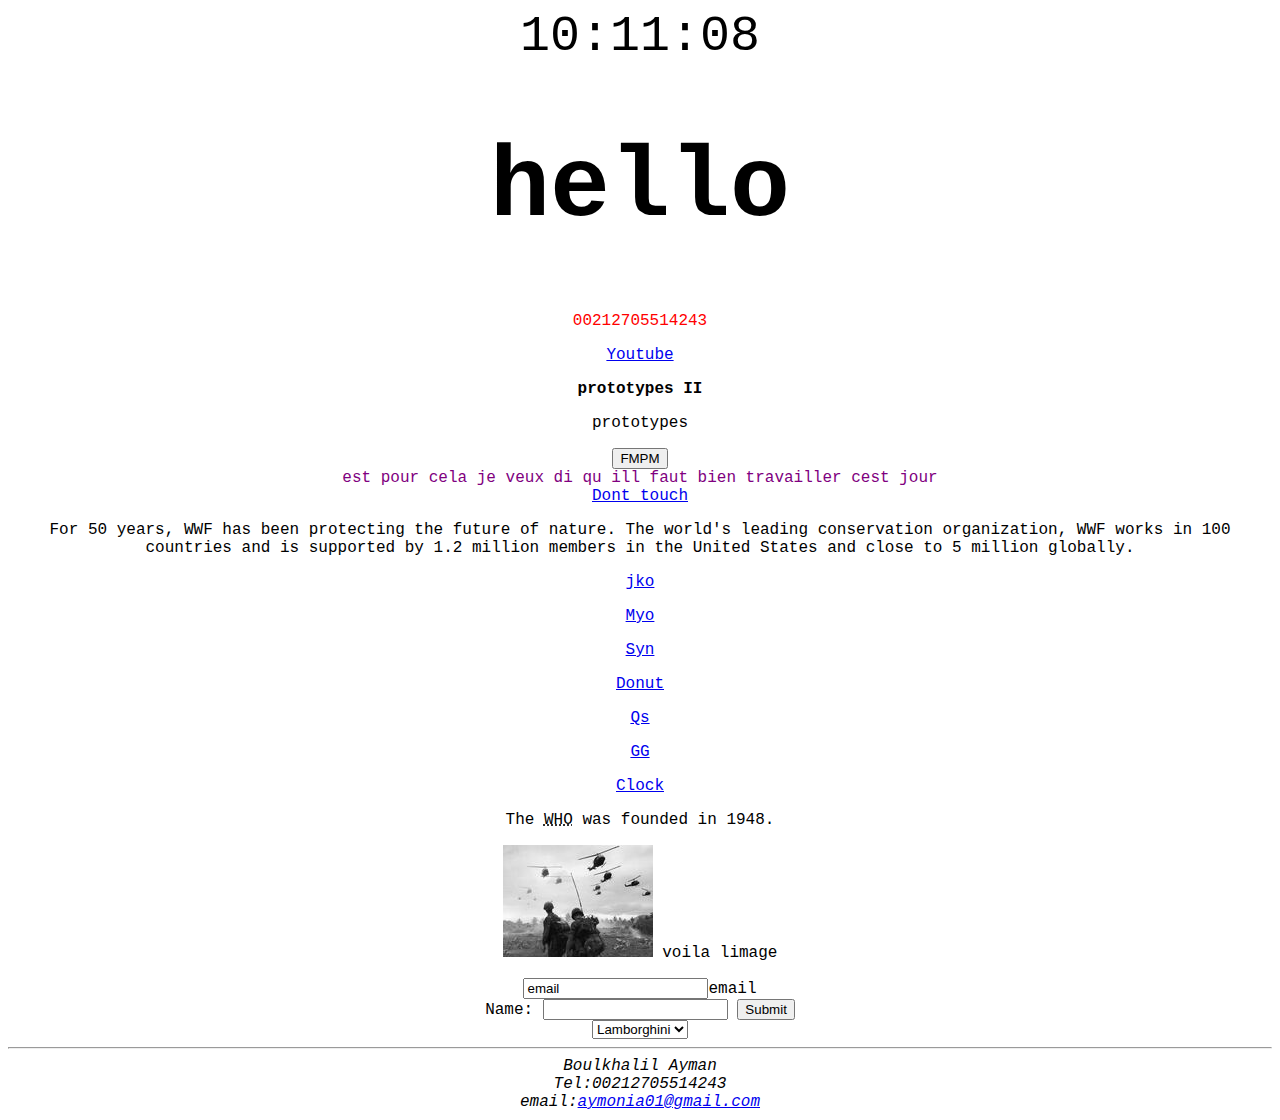
<file: index.html>
<!DOCTYPE html>
<html>
<head>
<title>Dr.Ayman</title>
<link rel="icon" type="image/x-icon" href="150x-1.jpg">
<meta charset="utf-8">
 <meta name="viewport" content="width=device-width">
 <title>Numeric Clock</title>
 <style>
   .clock {
     font-size: 50px;
     font-family: monospace;
   }
 </style>
</head>
<body style="font-family:courier; text-align:center;">
  <div class="clock" id="clock"></div>
  <script>
    function updateClock() {
      let now = new Date();
      let hours = now.getHours().toString().padStart(2, '0');
      let minutes = now.getMinutes().toString().padStart(2, '0');
      let seconds = now.getSeconds().toString().padStart(2, '0');
      document.getElementById('clock').textContent = `${hours}:${minutes}:${seconds}`;
    }
    setInterval(updateClock, 1000);
    updateClock();
  </script>
  <h1 style="font-size: 100px; text-align: center;"; color ononline="UNwer.com";>hello</h1>

<p style="color: red">00212705514243</p>
<a href="https://youtube.com" target="_blank" title="Youtube">
  Youtube</a>
<p><strong>prototypes II</strong></p>
  <p>prototypes</p>
 <a href="http://www.fmpm.uca.ma/"><button type="button"; style="weight: 50; position: 1000vh">FMPM</button></a>
 <article style="color: purple; position: auto">est pour cela je veux di qu ill faut bien travailler cest jour</article>
<a href="https://github.com/DoctAyman/Dr.Ayma/blob/main/download%20(2).jpeg?raw=true">Dont touch</a>
<blockquote

cite
="http://www.worldwildlife.org/who/index.html">
For 50 years, WWF has been protecting the future of nature. The world's leading conservation organization, WWF works in 100 countries and is supported by 1.2 million members in the United States and close to 5 million globally.
</blockquote>
<p><a href="https://doctayman.github.io/Dr.Ayman/Ind.html">jko</a></p>
<p><a href="https://doctayman.github.io/Dr.Ayman/Myo.html">Myo</a></p>
<p><a href="https://doctayman.github.io/Dr.Ayman/Syn.html">Syn</a></p>
<p><a href="https://doctayman.github.io/Dr.Ayman/donut.html">Donut</a></p>
<p><a href="https://doctayman.github.io/Dr.Ayman/Qs.html">Qs</a></p>
<p><a href="https://doctayman.github.io/Dr.Ayman/GG.html">GG</a></p>
<p><a href="https://doctayman.github.io/Dr.Ayman/Clock.html">Clock</a></p>
<p>
The <abbr title="World Health Organization"> WHO</abbr> was founded in 1948.
</p>
<p>
<img src="150x-1.jpg" style="font-size:1000px;" alt="WWW II">
voila limage
</p>
<form>
  <input type="email" name="email" value="email">email</input>
</form>
<form action="Ind.html" method="post">
Name: <input type="text" name="name">
<input type="submit">
</form>
<form action="https://www.google.com">
<select name="cars" name="avion" name="motrax">
<option value="Lamberghini">Lamborghini</option>
<option value="ferari">ferari</option>
<option value="Bugati">Bugati</option>
<option value="renault">renault</option>
<option value="aman">aman</option>
</select>
</form>
<hr>

</body>
<footer>
  <address>
    Boulkhalil Ayman<br>
    Tel:00212705514243<br>
    email:<a href="mailto:aymonia01@gmail.com">aymonia01@gmail.com</a>
  </address>
</html>
</file>
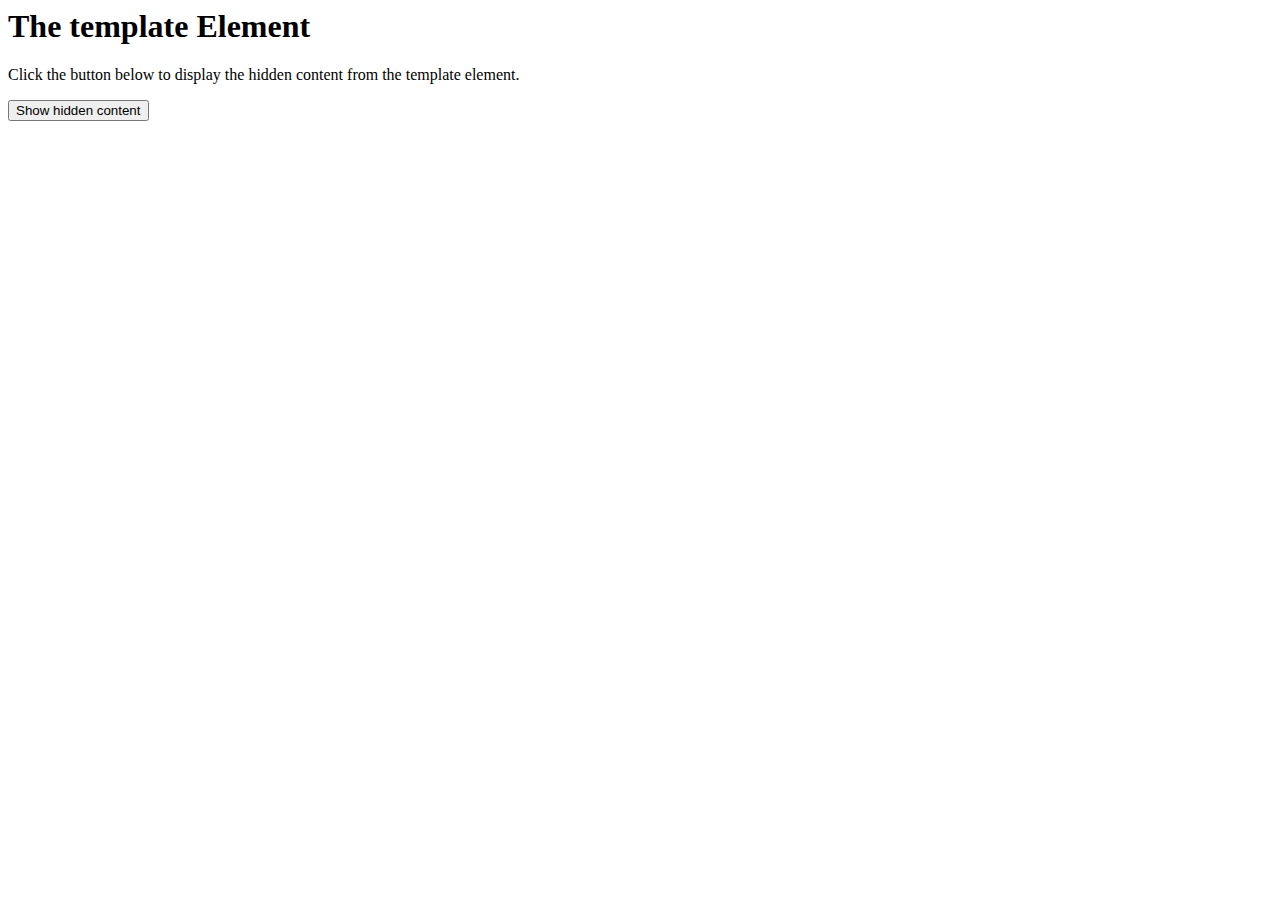
<file: but.html>
<html>
<body>

<h1>The template Element</h1>

<p>Click the button below to display the hidden content from the template element.</p>

<button onclick="showContent()">Show hidden content</button>

<template>
  <h2>Flower</h2>
  <img src="fff.jpeg" width="214" height="204">
</template>

<script>
function showContent() {
  let temp = document.getElementsByTagName("template")[0];
  let clon = temp.content.cloneNode(true);
  document.body.appendChild(clon);
}
</script>
</body>
</html>
</file>
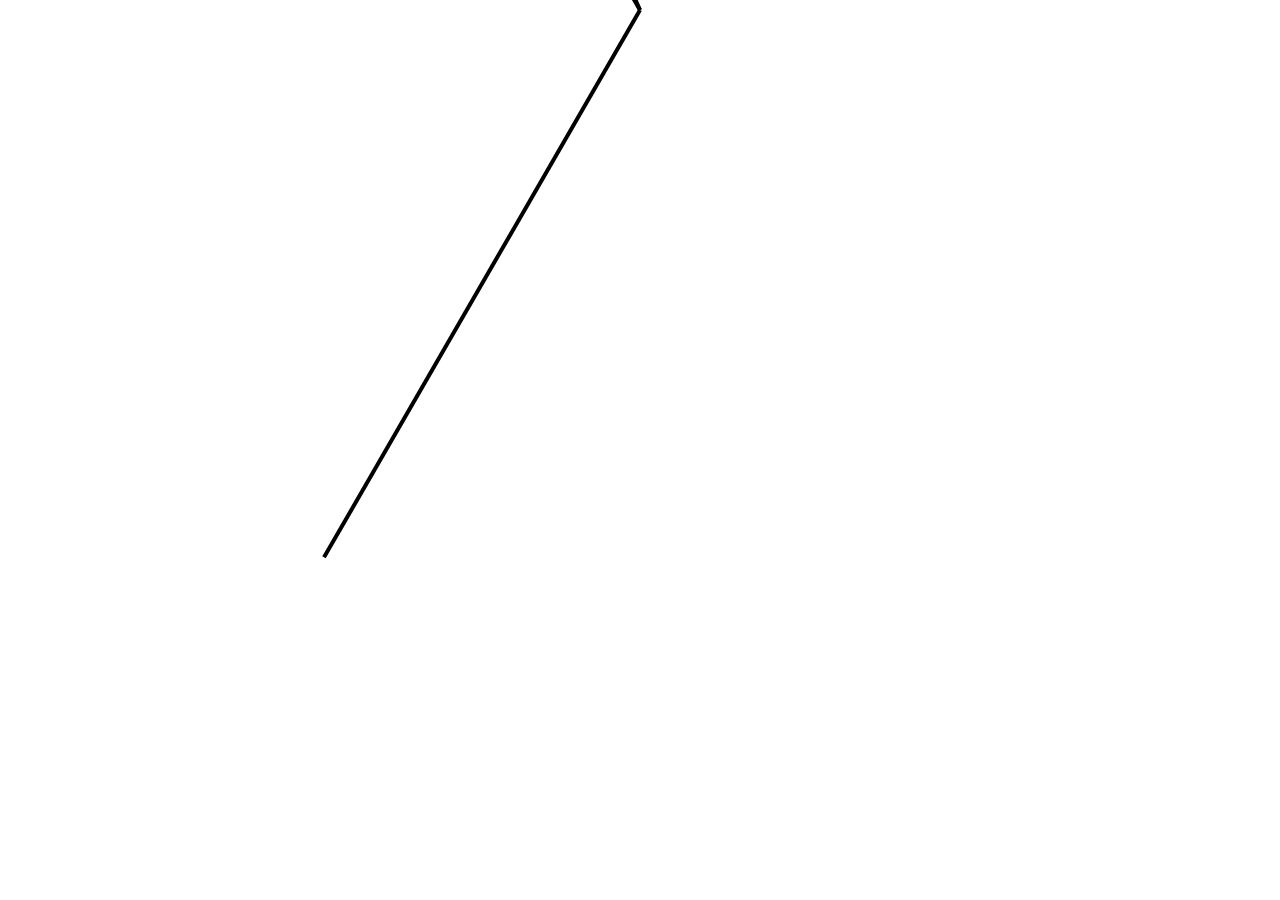
<file: Clock.html>
<!DOCTYPE html> <html> <head> <style> .clock { width: 100%; height: 100%; position: relative; }
.hand { width: 50%; height: 4px; background: black; position: absolute; top: 50%; transform-origin: 100%; transform: rotate(90deg); transition: all 0.05s; transition-timing-function: steps(60); } </style>

</head> <body> <div class="clock"> <div class="hand hour-hand"></div> <div class="hand min-hand"></div> <div class="hand second-hand"></div> </div> <script> function updateClock() { var now = new Date(); var hours = now.getHours(); var minutes = now.getMinutes(); var seconds = now.getSeconds(); var hourHand = document.querySelector('.hour-hand'); var minHand = document.querySelector('.min-hand'); var secondHand = document.querySelector('.second-hand'); hourHand.style.transform = 'rotate(' + ((hours * 360) / 12) + 'deg)'; minHand.style.transform = 'rotate(' + ((minutes * 360) / 60) + 'deg)'; secondHand.style.transform = 'rotate(' + ((seconds * 360) / 60) + 'deg)'; } setInterval(updateClock, 1000); updateClock(); </script> </body> </html>
</file>
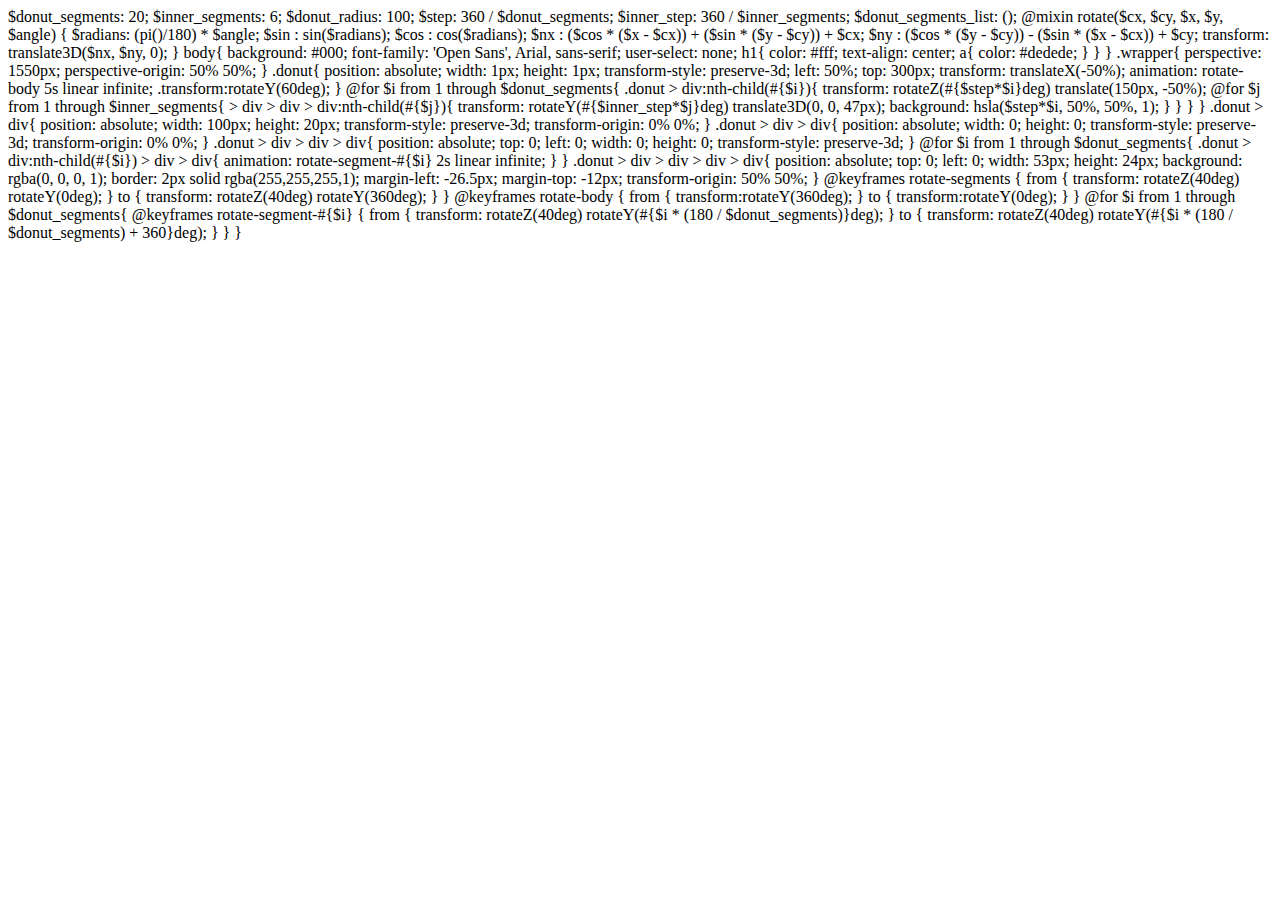
<file: donut.html>
<html>
<body>
  $donut_segments: 20;
  $inner_segments: 6;
  $donut_radius: 100;
  $step: 360 / $donut_segments;
  $inner_step: 360 / $inner_segments;
  $donut_segments_list: ();

  @mixin rotate($cx, $cy, $x, $y, $angle) {
    $radians: (pi()/180) * $angle;
    $sin : sin($radians);
    $cos : cos($radians);
    $nx : ($cos * ($x - $cx)) + ($sin * ($y - $cy)) + $cx;
    $ny : ($cos * ($y - $cy)) - ($sin * ($x - $cx)) + $cy;
    transform: translate3D($nx, $ny, 0);
  }

  body{
    background: #000;
    font-family: 'Open Sans', Arial, sans-serif;
    user-select: none;

    h1{
      color: #fff;
      text-align: center;
      a{
        color: #dedede;
      }
    }
  }
  .wrapper{
    perspective: 1550px;
    perspective-origin: 50% 50%;
  }
  .donut{
    position: absolute;
    width: 1px;
    height: 1px;
    transform-style: preserve-3d;
    left: 50%;
    top: 300px;
    transform: translateX(-50%);
    animation: rotate-body 5s linear infinite;
    .transform:rotateY(60deg);
  }

  @for $i from 1 through $donut_segments{
    .donut > div:nth-child(#{$i}){
      transform: rotateZ(#{$step*$i}deg) translate(150px, -50%);
      @for $j from 1 through $inner_segments{
        > div > div > div:nth-child(#{$j}){
          transform: rotateY(#{$inner_step*$j}deg) translate3D(0, 0, 47px);
          background: hsla($step*$i, 50%, 50%, 1);
        }
      }
    }
  }

  .donut > div{
    position: absolute;
    width: 100px;
    height: 20px;
    transform-style: preserve-3d;
    transform-origin: 0% 0%;
  }

  .donut > div > div{
    position: absolute;
    width: 0;
    height: 0;
    transform-style: preserve-3d;
    transform-origin: 0% 0%;
  }

  .donut > div > div > div{
    position: absolute;
    top: 0;
    left: 0;
    width: 0;
    height: 0;
    transform-style: preserve-3d;
  }

  @for $i from 1 through $donut_segments{
    .donut > div:nth-child(#{$i}) > div > div{
      animation: rotate-segment-#{$i} 2s linear infinite;
    }
  }

  .donut > div > div > div > div{
    position: absolute;
    top: 0;
    left: 0;
    width: 53px;
    height: 24px;
    background: rgba(0, 0, 0, 1);
    border: 2px solid rgba(255,255,255,1);
    margin-left: -26.5px;
    margin-top: -12px;
    transform-origin: 50% 50%;
  }

  @keyframes rotate-segments {
    from {
      transform: rotateZ(40deg) rotateY(0deg);
    }
    to {
      transform: rotateZ(40deg) rotateY(360deg);
    }
  }

  @keyframes rotate-body {
    from {
      transform:rotateY(360deg);
    }
    to {
      transform:rotateY(0deg);
    }
  }

  @for $i from 1 through $donut_segments{
    @keyframes rotate-segment-#{$i} {
      from {
        transform: rotateZ(40deg) rotateY(#{$i * (180 / $donut_segments)}deg);
      }
      to {
        transform: rotateZ(40deg) rotateY(#{$i * (180 / $donut_segments) + 360}deg);
      }
    }
  }
  </body>
  </html>
</file>
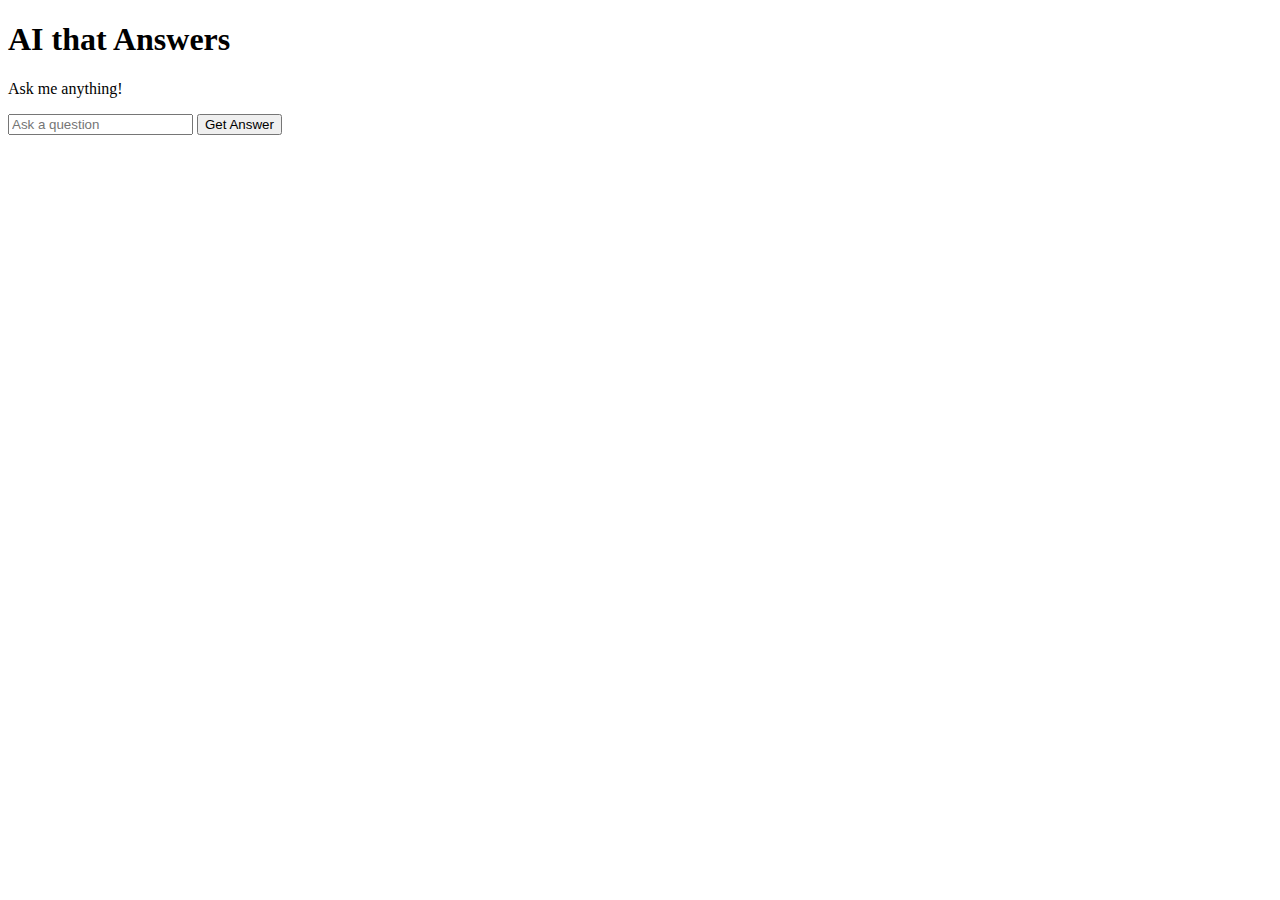
<file: GG.html>
<!DOCTYPE html>
<html>
<head>
    <title>AI that Answers</title>
</head>
<body>
    <h1>AI that Answers</h1>
    <p>Ask me anything!</p>
    <input type="text" id="question" placeholder="Ask a question">
    <button onclick="getAnswer()">Get Answer</button>
    <p id="answer"></p>

    <script>
        function getAnswer() {
            var question = document.getElementById("question").value;
            var url = "https://www.google.com/search?q=" + encodeURIComponent(question);
            fetch(url)
                .then(response => response.text())
                .then(data => {
                    var parser = new DOMParser();
                    var htmlDoc = parser.parseFromString(data, 'text/html');
                    var answer = htmlDoc.querySelector("#answer-box").innerText;
                    document.getElementById("answer").innerText = answer;
                })
                .catch(error => {
                    console.log(error);
                    document.getElementById("answer").innerText = "Sorry, I couldn't find an answer.";
                });
        }
    </script>
</body>
</html>
</file>
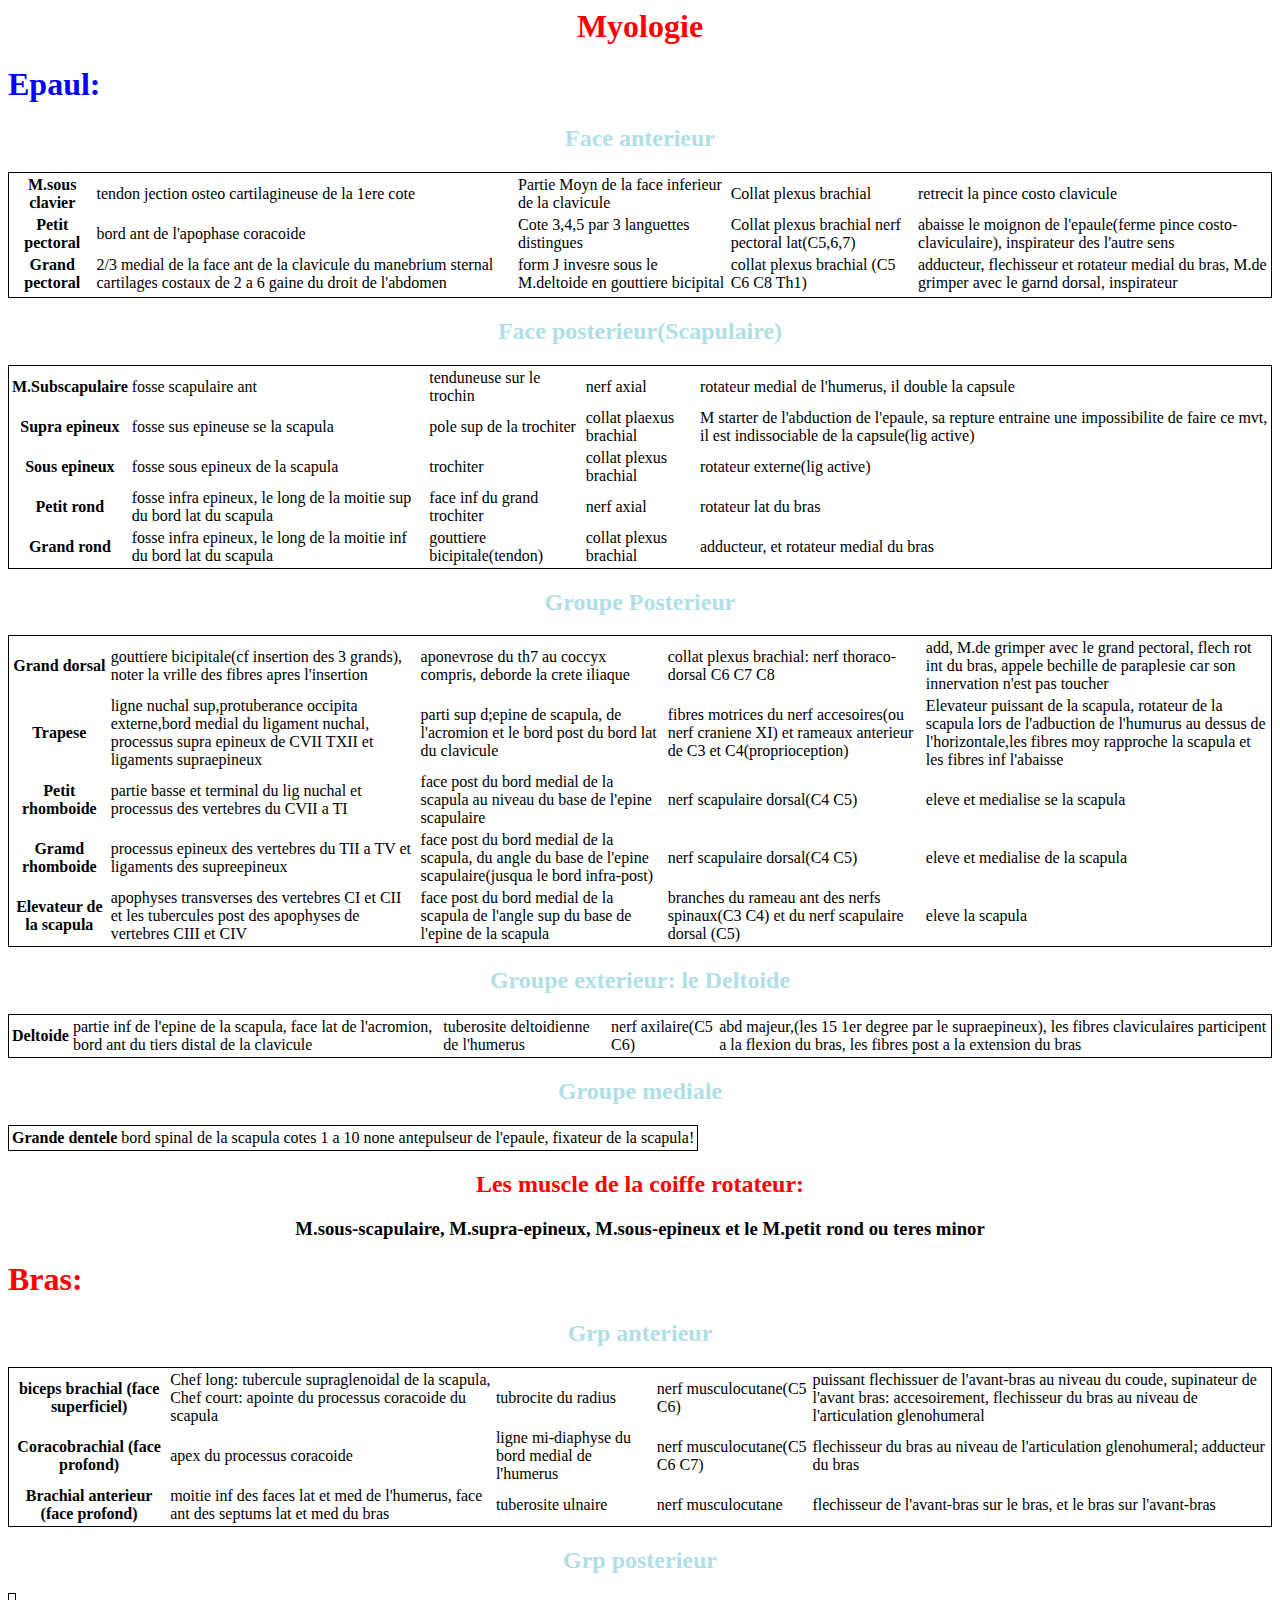
<file: Myo.html>
<html>
<head>
  <h1 style="color:red; text-align:center;">Myologie</h1>
</head>
<body>
  <h1 style="color:blue;">Epaul:</h1>
  <h2 style="color:powderblue; text-align:center;">Face anterieur</h2>
  <table style="border: 1px solid black; background color: white;">
    <tr>
      <th>M.sous clavier</th>
      <td>tendon jection osteo cartilagineuse de la 1ere cote</td>
      <td>Partie Moyn de la face inferieur de la clavicule</td>
      <td>Collat plexus brachial</td>
      <td>retrecit la pince costo clavicule</td>
      </tr>
    <tr>
      <th>Petit pectoral</th>
      <td>bord ant de l'apophase coracoide</td>
      <td>Cote 3,4,5 par 3 languettes distingues</td>
      <td>Collat plexus brachial nerf pectoral lat(C5,6,7)</td>
      <td>abaisse le moignon de l'epaule(ferme pince costo-claviculaire), inspirateur des l'autre sens</td>
      </tr>
    <tr>
      <th>Grand pectoral</th>
      <td>2/3 medial de la face ant de la clavicule du manebrium sternal cartilages costaux de 2 a 6 gaine du droit de l'abdomen</td>
      <td>form J invesre sous le M.deltoide en gouttiere bicipital</td>
      <td>collat plexus brachial (C5 C6 C8 Th1)</td>
      <td>adducteur, flechisseur et rotateur medial du bras, M.de grimper avec le garnd dorsal, inspirateur</td>
      </tr>
    <tr>
  </table>
<h2 style="color:powderblue; text-align:center;">Face posterieur(Scapulaire)</h2>
  <table style="border: 1px solid black; background color: white;">
    <tr>
      <th>M.Subscapulaire</th>
      <td>fosse scapulaire ant</td>
      <td>tenduneuse sur le trochin</td>
      <td>nerf axial</td>
      <td>rotateur medial de l'humerus, il double la capsule</td>
    </tr>
    <tr>
      <th>Supra epineux</th>
      <td>fosse sus epineuse se la scapula</td>
      <td>pole sup de la trochiter</td>
      <td>collat plaexus brachial</td>
      <td>M starter de l'abduction de l'epaule, sa repture entraine une impossibilite de faire ce mvt, il est indissociable de la capsule(lig active)</td>
    </tr>
    <tr>
      <th>Sous epineux</th>
      <td>fosse sous epineux de la scapula</td>
      <td>trochiter</td>
      <td>collat plexus brachial</td>
      <td>rotateur externe(lig active)</td>
    </tr>
    <tr>
      <th>Petit rond</th>
      <td>fosse infra epineux, le long de la moitie sup du bord lat du scapula</td>
      <td>face inf du grand trochiter</td>
      <td>nerf axial</td>
      <td>rotateur lat du bras</td>
    </tr>
    <tr>
      <th>Grand rond</th>
      <td>fosse infra epineux, le long de la moitie inf du bord lat du scapula</td>
      <td>gouttiere bicipitale(tendon)</td>
      <td>collat plexus brachial</td>
      <td>adducteur, et rotateur medial du bras</td>
    </tr>
    </table>
  <h2 style="color: powderblue; text-align: center;">Groupe Posterieur</h2>
   <table style="border: 1px solid black; background color: white">
    <tr>
      <th>Grand dorsal</th>
      <td>gouttiere bicipitale(cf insertion des 3 grands), noter la vrille des fibres apres l'insertion</td>
      <td>aponevrose du th7 au coccyx compris, deborde la crete iliaque</td>
      <td>collat plexus brachial: nerf thoraco-dorsal C6 C7 C8</td>
      <td>add, M.de grimper avec le grand pectoral, flech rot int du bras, appele bechille de paraplesie car son innervation n'est pas toucher</td>
    </tr>
    <tr>
      <th>Trapese</th>
      <td>ligne nuchal sup,protuberance occipita externe,bord medial du ligament nuchal, processus supra epineux de CVII TXII et ligaments supraepineux</td>
      <td>parti sup d;epine de scapula, de l'acromion et le bord post du bord lat du clavicule</td>
      <td>fibres motrices du nerf accesoires(ou nerf craniene XI) et rameaux anterieur de C3 et C4(proprioception)</td>
      <td>Elevateur puissant de la scapula, rotateur de la scapula lors de l'adbuction de l'humurus au dessus de l'horizontale,les fibres moy rapproche la scapula et les fibres inf l'abaisse</td>
    </tr>
    <tr>
      <th>Petit rhomboide</th>
      <td>partie basse et terminal du lig nuchal et processus des vertebres du CVII a TI</td>
      <td>face post du bord medial de la scapula au niveau du base de l'epine scapulaire</td>
      <td>nerf scapulaire dorsal(C4 C5)</td>
      <td>eleve et medialise se la scapula</td>
    </tr>
    <tr>
      <th>Gramd rhomboide</th>
      <td>processus epineux des vertebres du TII a TV et ligaments des supreepineux</td>
      <td>face post du bord medial de la scapula, du angle du base de l'epine scapulaire(jusqua le bord infra-post)</td>
      <td>nerf scapulaire dorsal(C4 C5)</td>
      <td>eleve et medialise de la scapula</td>
    </tr>
    <tr>
      <th>Elevateur de la scapula</th>
      <td>apophyses transverses des vertebres CI et CII et les tubercules post des apophyses de vertebres CIII et CIV</td>
      <td>face post du bord medial de la scapula de l'angle sup du base de l'epine de la scapula</td>
      <td>branches du rameau ant des nerfs spinaux(C3 C4) et du nerf scapulaire dorsal (C5)</td>
      <td>eleve la scapula</td>
    </tr>
   </table>
  <h2 style="color: powderblue; text-align: center;">Groupe exterieur: le Deltoide</h2>
   <table style="border: 1px solid black; background color: white">
    <tr>
      <th>Deltoide</th>
      <td>partie inf de l'epine de la scapula, face lat de l'acromion, bord ant du tiers distal de la clavicule</td>
      <td>tuberosite deltoidienne de l'humerus</td>
      <td>nerf axilaire(C5 C6)</td>
      <td>abd majeur,(les 15 1er degree par le supraepineux), les fibres claviculaires participent a la flexion du bras, les fibres post a la extension du bras</td>
    </tr>
    </table>
  <h2 style="color: powderblue; text-align: center;">Groupe mediale</h2>
   <table style="border: 1px solid black; background color: white; position: auto;">
    <tr>
      <th>Grande dentele</th>
      <td>bord spinal de la scapula</td>
      <td>cotes 1 a 10</td>
      <td>none</td>
      <td>antepulseur de l'epaule, fixateur de la scapula!</td>
    </tr>
   </table>
   <h2 style="color: red; text-align: center;">Les muscle de la coiffe rotateur:</h2>
   <h3 style="text-align: center">M.sous-scapulaire, M.supra-epineux, M.sous-epineux et le M.petit rond ou teres minor</h3>
 <h1 style="color: red;">Bras:</h1>
  <h2 style="color: powderblue; text-align: center;">Grp anterieur</h2>
   <table style="border: 1px solid black; background color: white;">
     <tr>
       <th>biceps brachial (face superficiel)</th>
       <td>Chef long: tubercule supraglenoidal de la scapula, Chef court: apointe du processus coracoide du scapula</td>
       <td>tubrocite du radius</td>
       <td>nerf musculocutane(C5 C6)</td>
       <td>puissant flechissuer de l'avant-bras au niveau du coude, supinateur de l'avant bras: accesoirement, flechisseur du bras au niveau de l'articulation glenohumeral</td>
      </tr>
      <tr>
        <th>Coracobrachial (face profond)</th>
        <td>apex du processus coracoide</td>
        <td>ligne mi-diaphyse du bord medial de l'humerus</td>
        <td>nerf musculocutane(C5 C6 C7)</td>
        <td>flechisseur du bras au niveau de l'articulation glenohumeral; adducteur du bras</td>
      </tr>
      <tr>
        <th>Brachial anterieur (face profond)</th>
        <td>moitie inf des faces lat et med de l'humerus, face ant des septums lat et med du bras</td>
        <td>tuberosite ulnaire</td>
        <td>nerf musculocutane</td>
        <td>flechisseur de l'avant-bras sur le bras, et le bras sur l'avant-bras</td>
      </tr>
   </table>
  <h2 style="color: powderblue; text-align: center;">Grp posterieur</h2>
   <table style="border: 1px solid black; background color: white;">
     <tr>
       <th>



</body>
</html>
</file>
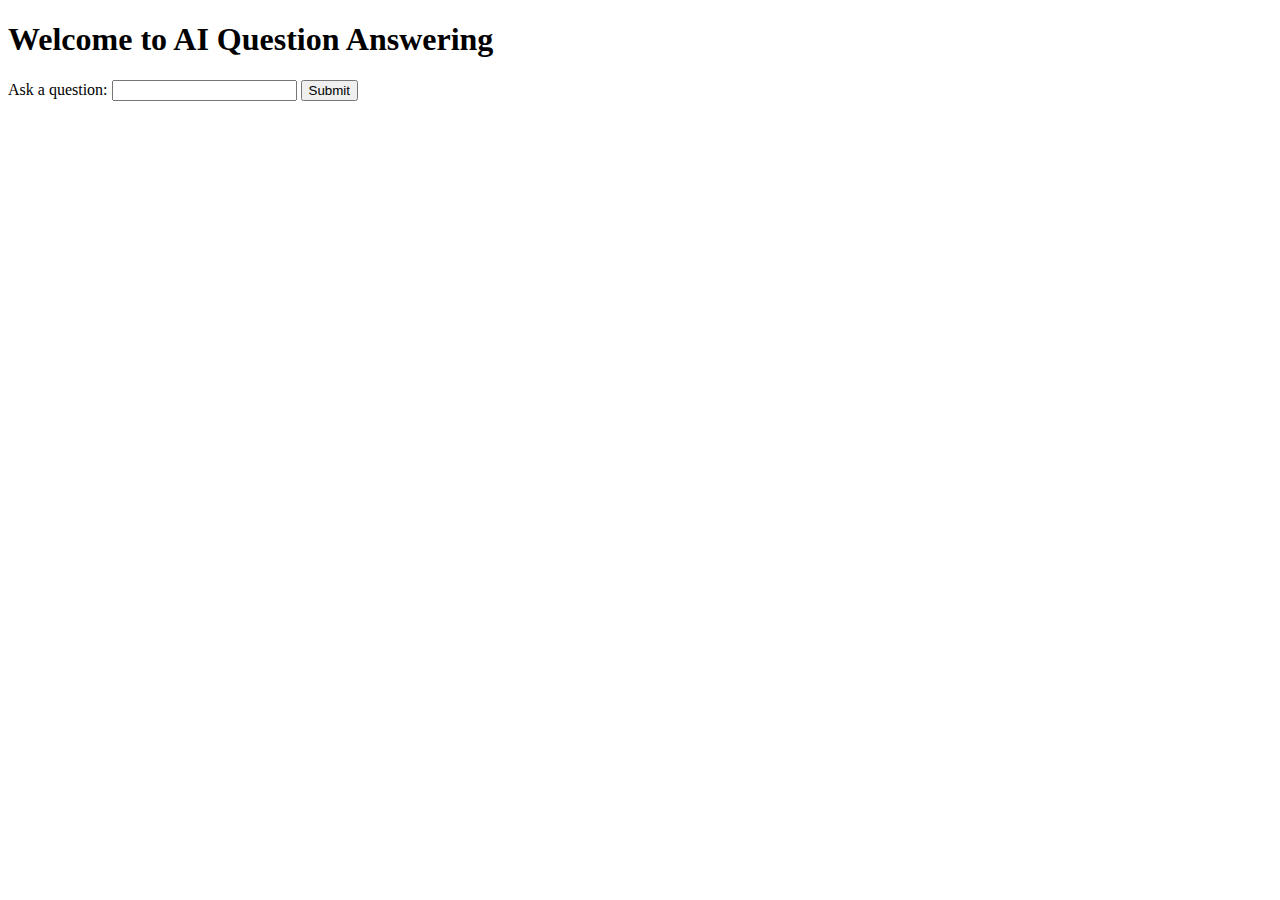
<file: Qs.html>
<!DOCTYPE html>
<html>
<head>
    <title>AI Question Answering</title>
</head>
<body>
    <h1>Welcome to AI Question Answering</h1>
    <form>
        <label for="question">Ask a question:</label>
        <input type="text" id="question" name="question" required>
        <button type="submit">Submit</button>
    </form>
    <div id="answer"></div>

    <script>
        const form = document.querySelector('form');
        const answerDiv = document.querySelector('#answer');

        form.addEventListener('submit', async (e) => {
            e.preventDefault();
            const question = document.querySelector('#question').value;
            const response = await fetch(`https://api.aiquestionanswer.com/answer?question=${question}`);
            const data = await response.json();
            answerDiv.textContent = data.answer;
        });
    </script>
</body>
</html>
</file>
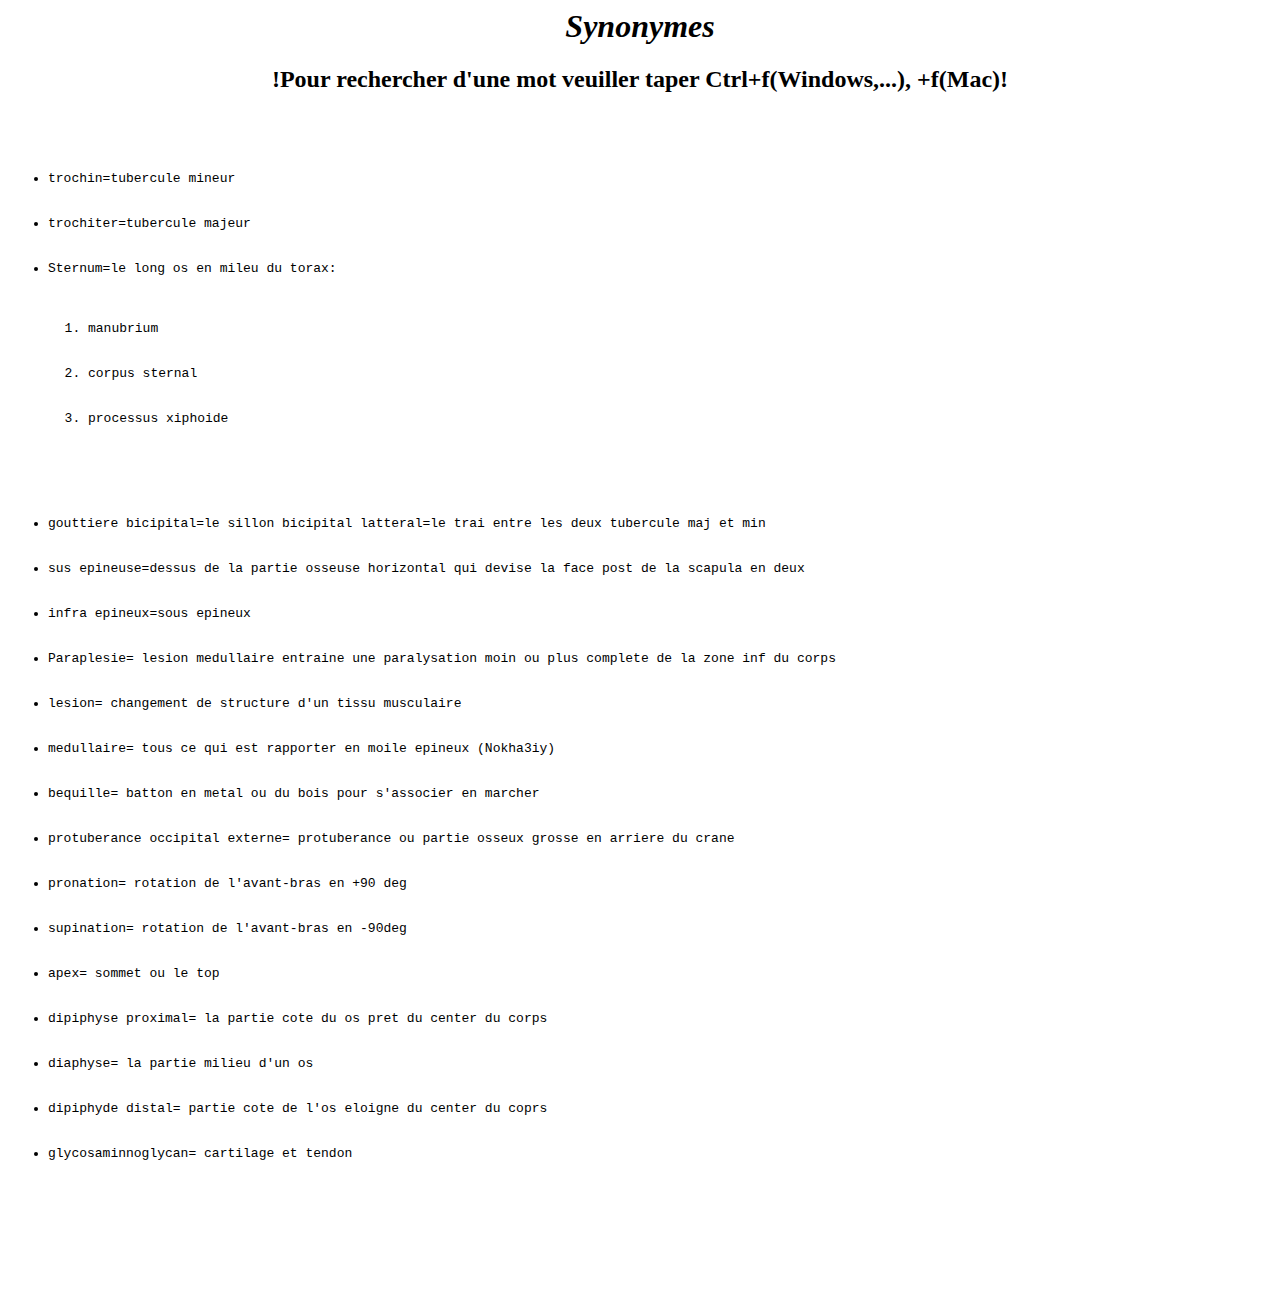
<file: Syn.html>
<html>
<head ><h1 style="color: darkblack; text-align:center;"><em>Synonymes</em></h1>
  <h2 style="color red; text-align:center;">!Pour rechercher d'une mot veuiller taper Ctrl+f(Windows,...), +f(Mac)!</h2>


</head>
<body>
  <pre>
  <ul>
    <li>trochin=tubercule mineur</li>
    <li>trochiter=tubercule majeur</li>
    <li>Sternum=le long os en mileu du torax:
     <ol>
       <li>manubrium</li>
       <li>corpus sternal</li>
       <li>processus xiphoide</li>
      </ol>
      </li>
    <li>gouttiere bicipital=le sillon bicipital latteral=le trai entre les deux tubercule maj et min</li>
    <li>sus epineuse=dessus de la partie osseuse horizontal qui devise la face post de la scapula en deux</li>
    <li>infra epineux=sous epineux</li>
    <li>Paraplesie= lesion medullaire entraine une paralysation moin ou plus complete de la zone inf du corps</li>
    <li>lesion= changement de structure d'un tissu musculaire</li>
    <li>medullaire= tous ce qui est rapporter en moile epineux (Nokha3iy)</li>
    <li>bequille= batton en metal ou du bois pour s'associer en marcher</li>
    <li>protuberance occipital externe= protuberance ou partie osseux grosse en arriere du crane</li>
    <li>pronation= rotation de l'avant-bras en +90 deg</li>
    <li>supination= rotation de l'avant-bras en -90deg</li>
    <li>apex= sommet ou le top</li>
    <li>dipiphyse proximal= la partie cote du os pret du center du corps</li>
    <li>diaphyse= la partie milieu d'un os</li>
    <li>dipiphyde distal= partie cote de l'os eloigne du center du coprs</li>
    <li>glycosaminnoglycan= cartilage et tendon</li>



  </ul>
  </pre>
</html>
</file>
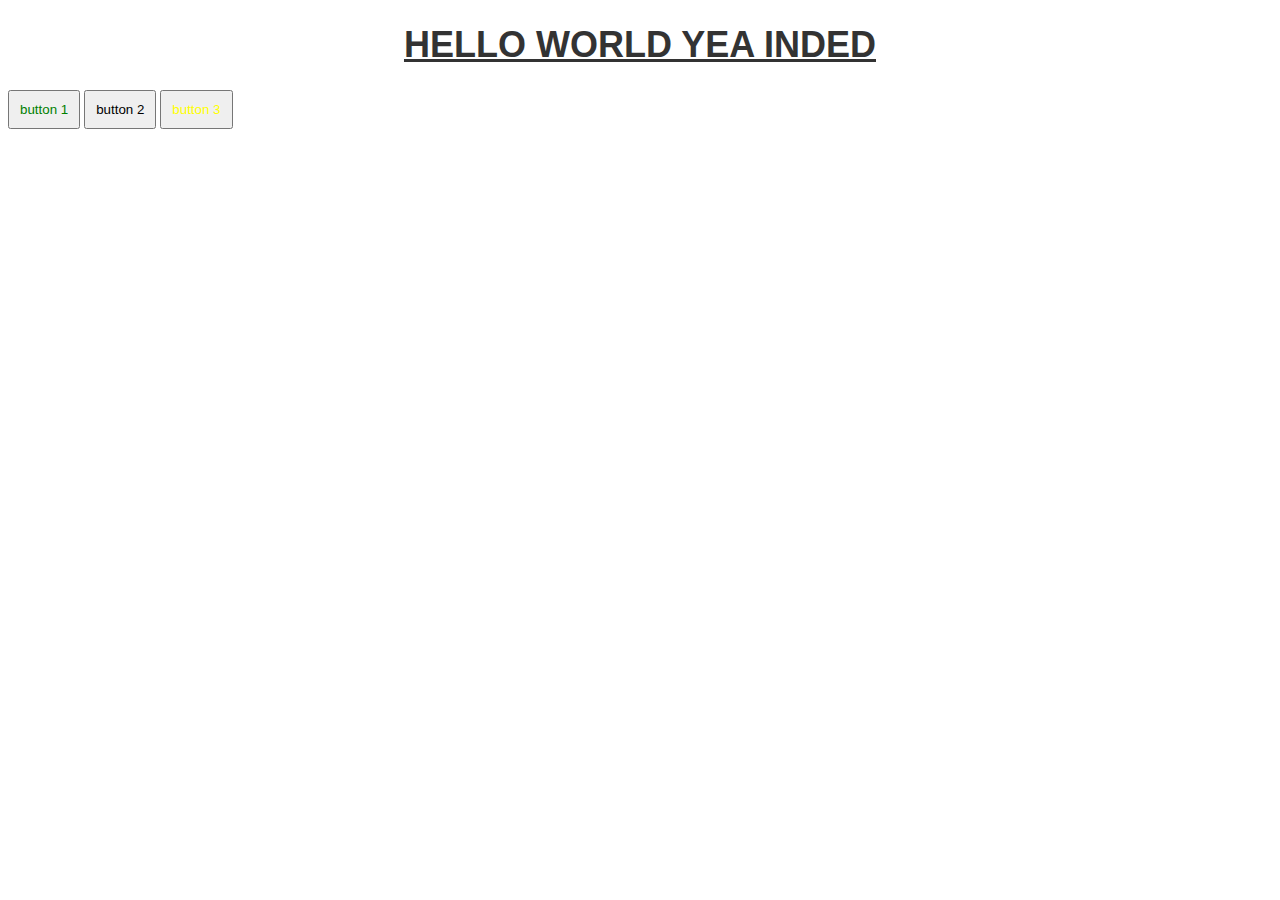
<file: INDEX/htal.html>
<!DOCTYPE html>
<html>

<head>
    <meta charset="UTF-8">
    <title>htal</title>
    <link rel="stylesheet" type="text/css" href="htal1.css">
    <style></style>






</head>
<body>
<h1>HELLO WORLD YeA inded</h1>

<button class="btn btn-1">button 1</button>
<button class="btn btn-2">button 2</button>
<button class="btn btn-3">button 3</button>


</body>



</html>
</file>
<file: INDEX/htal1.css>
h1 {
        font-family: Arial, sans-serif;
        font-size: 36px;
        font-weight: bold;
        color: #333;
        text-align: center;
        text-transform: uppercase;
        text-decoration: underline;
        animation: wavyEffect 1s infinite linear;
    }
    
    @keyframes wavyEffect {
      0%, 100% {
        text-shadow: 2px 2px 2px #000;
      }
      25% {
        text-shadow: -2px -2px 2px #000;
      }
      50% {
        text-shadow: -2px 2px 2px #000;
      }
      75% {
        text-shadow: 2px -2px 2px #000;
      }
    }
button{
        padding: 10px;
        color: white;
    }
    .btn-1{color: green;}
    .btn-2{color: black;}
    .btn-3{color: yellow;}
</file>
